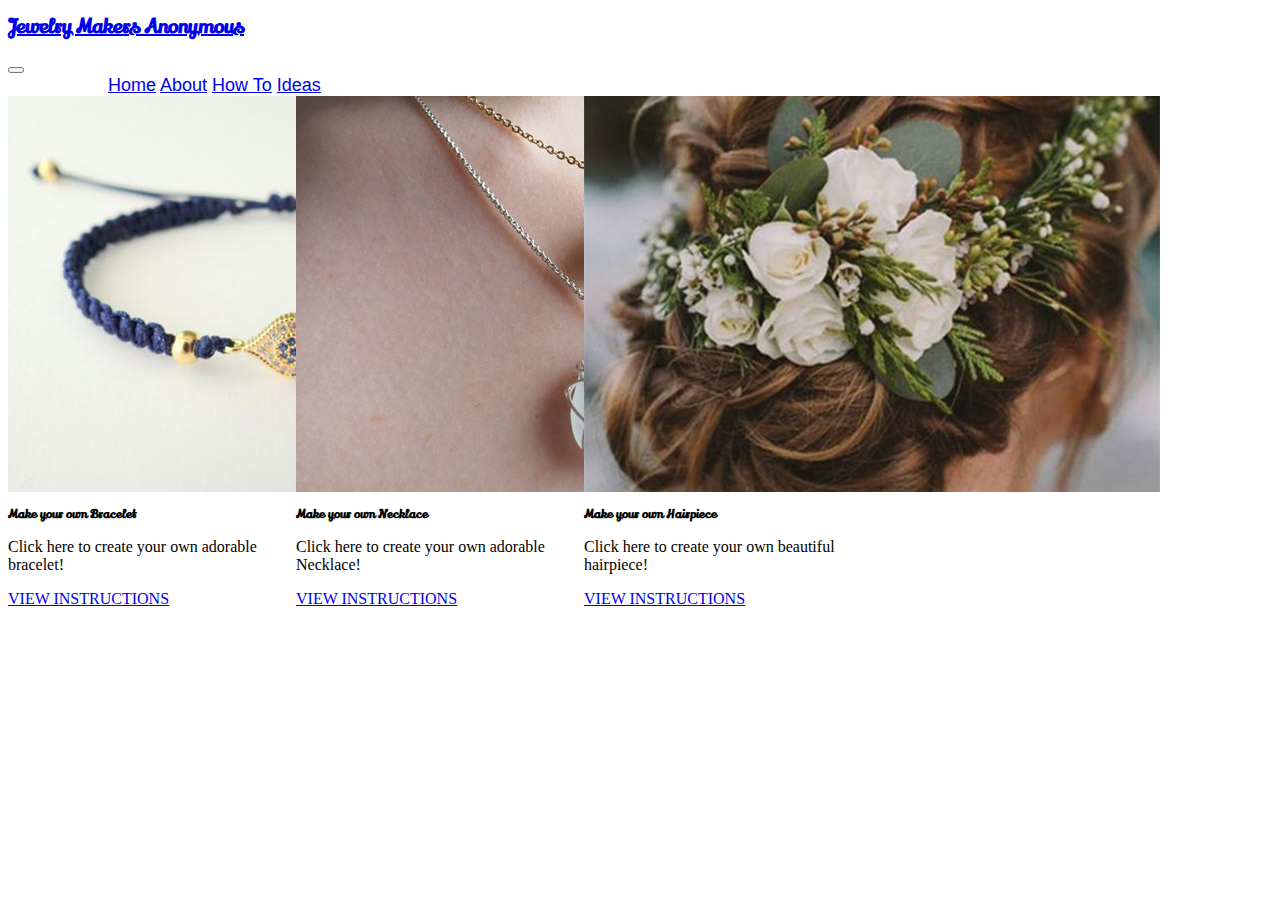
<file: index.html>
<!DOCTYPE html>
    <head>
        <title>Jewelry Makers Anonymous Home</title>
        <!-- CSS/JS Links -->
            <link rel="stylesheet" href="css/styles.css">
            <script src="js/index.js"></script>
        <!-- Font Links -->
            <link rel="preconnect" href="https://fonts.gstatic.com">
            <link href="https://fonts.googleapis.com/css2?family=Lily+Script+One&display=swap" rel="stylesheet">

        <!-- Bootstrap Link -->
            <link href="https://cdn.jsdelivr.net/npm/bootstrap@5.0.0-beta1/dist/css/bootstrap.min.css" rel="stylesheet" integrity="sha384-giJF6kkoqNQ00vy+HMDP7azOuL0xtbfIcaT9wjKHr8RbDVddVHyTfAAsrekwKmP1" crossorigin="anonymous">

        <!-- Global site tag (gtag.js) - Google Analytics -->
            <script async src="https://www.googletagmanager.com/gtag/js?id=G-20XTRH6435"></script>
            <script>
            window.dataLayer = window.dataLayer || [];
            function gtag(){dataLayer.push(arguments);}
            gtag('js', new Date());

            gtag('config', 'G-20XTRH6435'); 
            </script>

        <!-- Hotjar Tracking Code for https://jpititto.github.io/21.1.03_Activity/ -->
            <script>
                (function(h,o,t,j,a,r){
                    h.hj=h.hj||function(){(h.hj.q=h.hj.q||[]).push(arguments)};
                    h._hjSettings={hjid:2211407,hjsv:6};
                    a=o.getElementsByTagName('head')[0];
                    r=o.createElement('script');r.async=1;
                    r.src=t+h._hjSettings.hjid+j+h._hjSettings.hjsv;
                    a.appendChild(r);
                })(window,document,'https://static.hotjar.com/c/hotjar-','.js?sv=');
            </script>
    </head>


    <body>
     <header>
        <nav class="navbar navbar-expand-lg navbar-light bg-light">
            <div class="container-fluid">
                  <a class="navbar-brand" href="#"><h1>Jewelry Makers Anonymous</h1></a>
                  <button class="navbar-toggler" type="button" data-bs-toggle="collapse" data-bs-target="#navbarNavAltMarkup" aria-controls="navbarNavAltMarkup" aria-expanded="false" aria-label="Toggle navigation">
                    <span class="navbar-toggler-icon"></span>
                  </button>
              <div class="collapse navbar-collapse" id="navbarNavAltMarkup">
              <div class="navbar-nav">
                    <a class="nav-link active" aria-current="page" href="#">Home</a>
                    <a class="nav-link" href="about.html">About</a>
                    <a class="nav-link" href="howTo.html">How To</a>
                    <a class="nav-link" href="ideas.html">Ideas</a>
                    <!-- <a class="nav-link disabled" href="#" tabindex="-1" aria-disabled="true">Disabled</a> -->
              </div>
              </div>
            </div> 
        </nav>
     </header>

     <section>
         <!-- <h3> Check out some of my favorite DIY Jewelery Tutorials!</h3><br><br> -->
        <div class="card" style="width: 18rem;">
            <img src="images/bracelet.jpg" class="card-img-top" alt="DIY Bracelet">
            <div class="card-body">
            <h2 class="card-title">Make your own Bracelet</h2>
            <p class="card-text">Click here to create your own adorable bracelet!</p>
            <a href="howTo.html" class="btn btn-primary">VIEW INSTRUCTIONS</a>
            </div>
        </div><div class="card" style="width: 18rem;">
            <img src="images/necklace.jpg" class="card-img-top" alt="DIY necklace">
            <div class="card-body">
            <h2 class="card-title">Make your own Necklace</h2>
            <p class="card-text">Click here to create your own adorable Necklace!</p>
            <a href="howTo.html" class="btn btn-primary">VIEW INSTRUCTIONS</a>
            </div>
        </div><div class="card" style="width: 18rem;">
            <img src="images/hairpiece.jpg" class="card-img-top" alt="DIY hairpiece">
            <div class="card-body">
            <h2 class="card-title">Make your own Hairpiece</h2>
            <p class="card-text">Click here to create your own beautiful hairpiece!</p>
            <a href="howTo.html" class="btn btn-primary">VIEW INSTRUCTIONS</a>
            </div>
        </div>
    </section>
     
    </body>
</html>
</file>
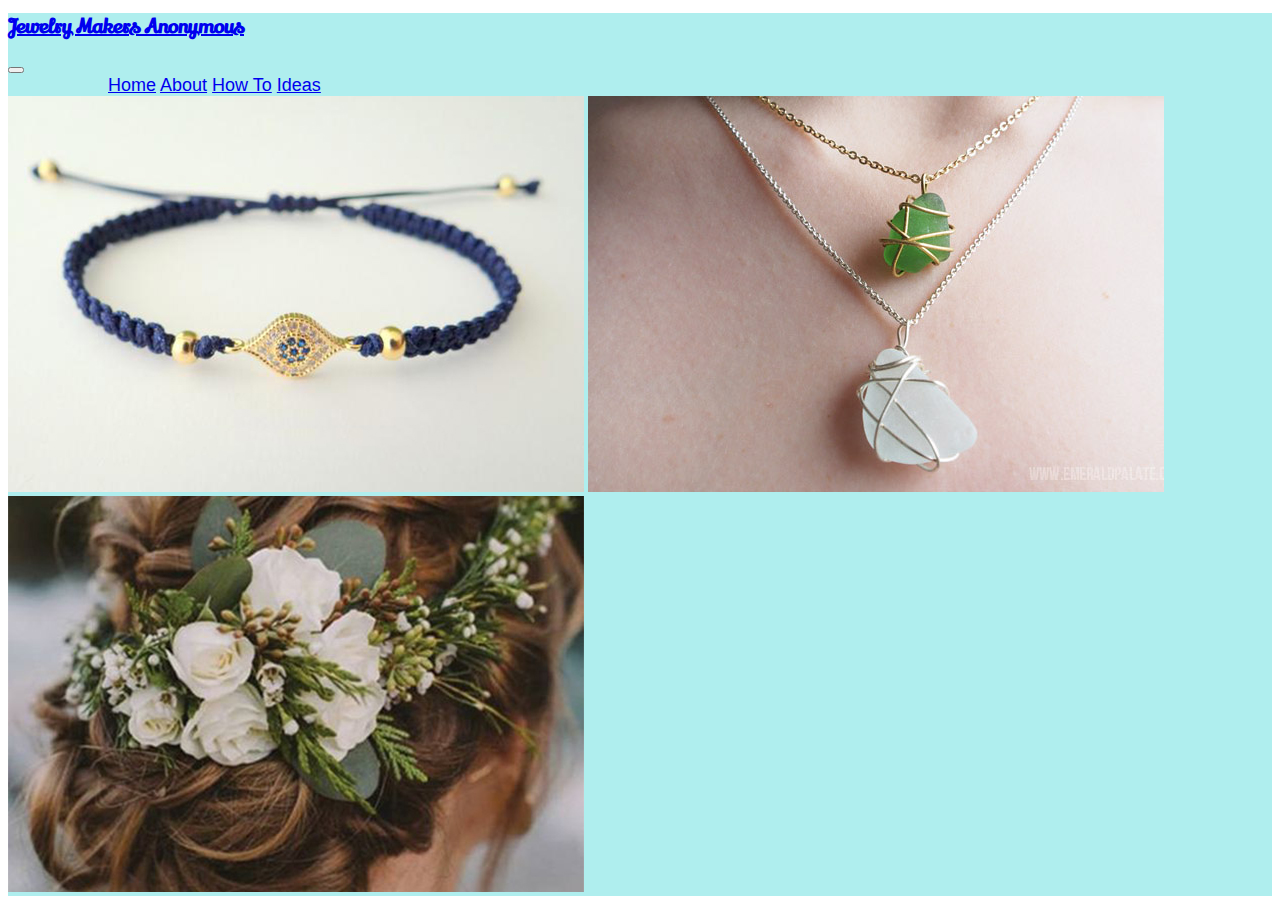
<file: ideas.html>
<!DOCTYPE html>
    <head>
        <title>Jewelry Makers Anonymous Ideas</title>
        <!-- CSS/JS Links -->
            <link rel="stylesheet" href="css/ideas.css">
            <script src="js/ideas.js"></script>
 
        <!-- Font Links -->
        <link rel="preconnect" href="https://fonts.gstatic.com">
        <link href="https://fonts.googleapis.com/css2?family=Lily+Script+One&display=swap" rel="stylesheet">

        <!-- Bootstrap Link -->
        <link href="https://cdn.jsdelivr.net/npm/bootstrap@5.0.0-beta1/dist/css/bootstrap.min.css" rel="stylesheet" integrity="sha384-giJF6kkoqNQ00vy+HMDP7azOuL0xtbfIcaT9wjKHr8RbDVddVHyTfAAsrekwKmP1" crossorigin="anonymous">


        <!-- Global site tag (gtag.js) - Google Analytics -->
            <script async src="https://www.googletagmanager.com/gtag/js?id=G-20XTRH6435"></script>
            <script>
            window.dataLayer = window.dataLayer || [];
            function gtag(){dataLayer.push(arguments);}
            gtag('js', new Date());

            gtag('config', 'G-20XTRH6435');
            </script>
 
    </head>

    <body>
        <header>
           <nav class="navbar navbar-expand-lg navbar-light bg-light">
               <div class="container-fluid">
                     <a class="navbar-brand" href="index.html"><h1>Jewelry Makers Anonymous</h1></a>
                     <button class="navbar-toggler" type="button" data-bs-toggle="collapse" data-bs-target="#navbarNavAltMarkup" aria-controls="navbarNavAltMarkup" aria-expanded="false" aria-label="Toggle navigation">
                       <span class="navbar-toggler-icon"></span>
                     </button>
                 <div class="collapse navbar-collapse" id="navbarNavAltMarkup">
                 <div class="navbar-nav">
                       <a class="nav-link" href="index.html">Home</a>
                       <a class="nav-link" href="about.html">About</a>
                       <a class="nav-link" href="howTo.html">How To</a>
                       <a class="nav-link active" aria-current="page" href="ideas.html">Ideas</a>
                       <!-- <a class="nav-link disabled" href="#" tabindex="-1" aria-disabled="true">Disabled</a> -->
                 </div>
                 </div>
               </div> 
           </nav>
        </header>
        <img src="images/bracelet.jpg" class="img-fluid" alt="bracelet">
        <img src="images/necklace.jpg" class="img-fluid" alt="necklace">
        <img src="images/hairpiece.jpg" class="img-fluid" alt="hairpiece">

    </body>
</html>
</file>
<file: css/styles.css>
html { background-color: white !important; }

h1 {
    font-family: 'Lily Script One', cursive;
    font-size: 20px;
}

h2 {
    font-family: 'Lily Script One', cursive;
    font-size: 12px;
}

h3 {
    font-family: 'Lily Script One', cursive;
    font-size: 9px;
    padding: 20px;
}

.inline-block {
    display: inline-block;
    vertical-align: top;
}

ul {
    width: 50%;
    margin-left: auto;
    padding: 0%;
}

li {
    display: inline-block;
    vertical-align: top right;
    padding: 15px;
    
}

nav {
    font-family: 'Raleway', sans-serif;
    font-weight: 0,400;
    font-size: 18px;
    color: darkslategray;
    width: 73%;
    padding: %;
}

.navigation {
    background-color: white;
}

.navbar-nav {
    padding-left: 100px;

}

section {
    display: flex;
    margin: 0, auto;
}
</file>
<file: css/ideas.css>
body { background-color: paleturquoise; }
html { background-color: white !important; }

h1 {
    font-family: 'Lily Script One', cursive;
    font-size: 20px;
}

h2 {
    font-family: 'Lily Script One', cursive;
    font-size: 12px;
}

h3 {
    font-family: 'Lily Script One', cursive;
    font-size: 9px;
    padding: 20px;
}

.inline-block {
    display: inline-block;
    vertical-align: top;
}

ul {
    width: 50%;
    margin-left: auto;
    padding: 0%;
}

li {
    display: inline-block;
    vertical-align: top right;
    padding: 15px;
    
}

nav {
    font-family: 'Raleway', sans-serif;
    font-weight: 0,400;
    font-size: 18px;
    color: darkslategray;
    width: 73%;
    padding: %;
}

.navigation {
    background-color: white;
}

.navbar-nav {
    padding-left: 100px;

}
</file>
